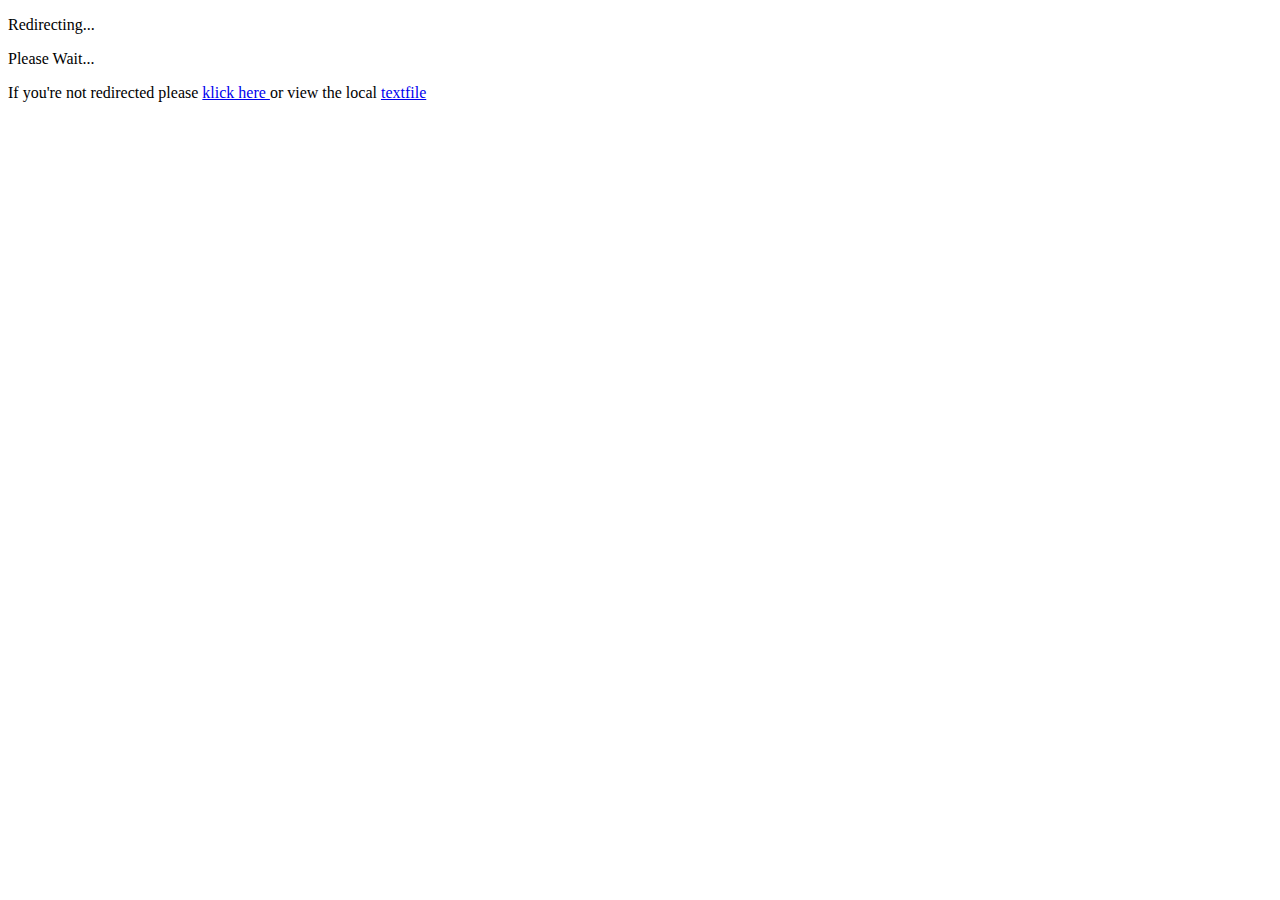
<file: license_full.html>
<!DOCTYPE html PUBLIC "-//W3C//DTD XHTML 1.0 Transitional//EN"
    "http://www.w3.org/TR/xhtml1/DTD/xhtml1-transitional.dtd">

<html xmlns="http://www.w3.org/1999/xhtml">
<head>
	<meta http-equiv="refresh" content="5; URL=http://creativecommons.org/licenses/by-nc-sa/3.0/legalcode">
</head>
<body>
<p>Redirecting...</p>
<p>Please Wait...</p>
<p>If you're not redirected please <a href="http://creativecommons.org/licenses/by-nc-sa/3.0/legalcode">klick here </a> or view the local <a href="license_full.txt">textfile</a>
</body>
</html>
</file>
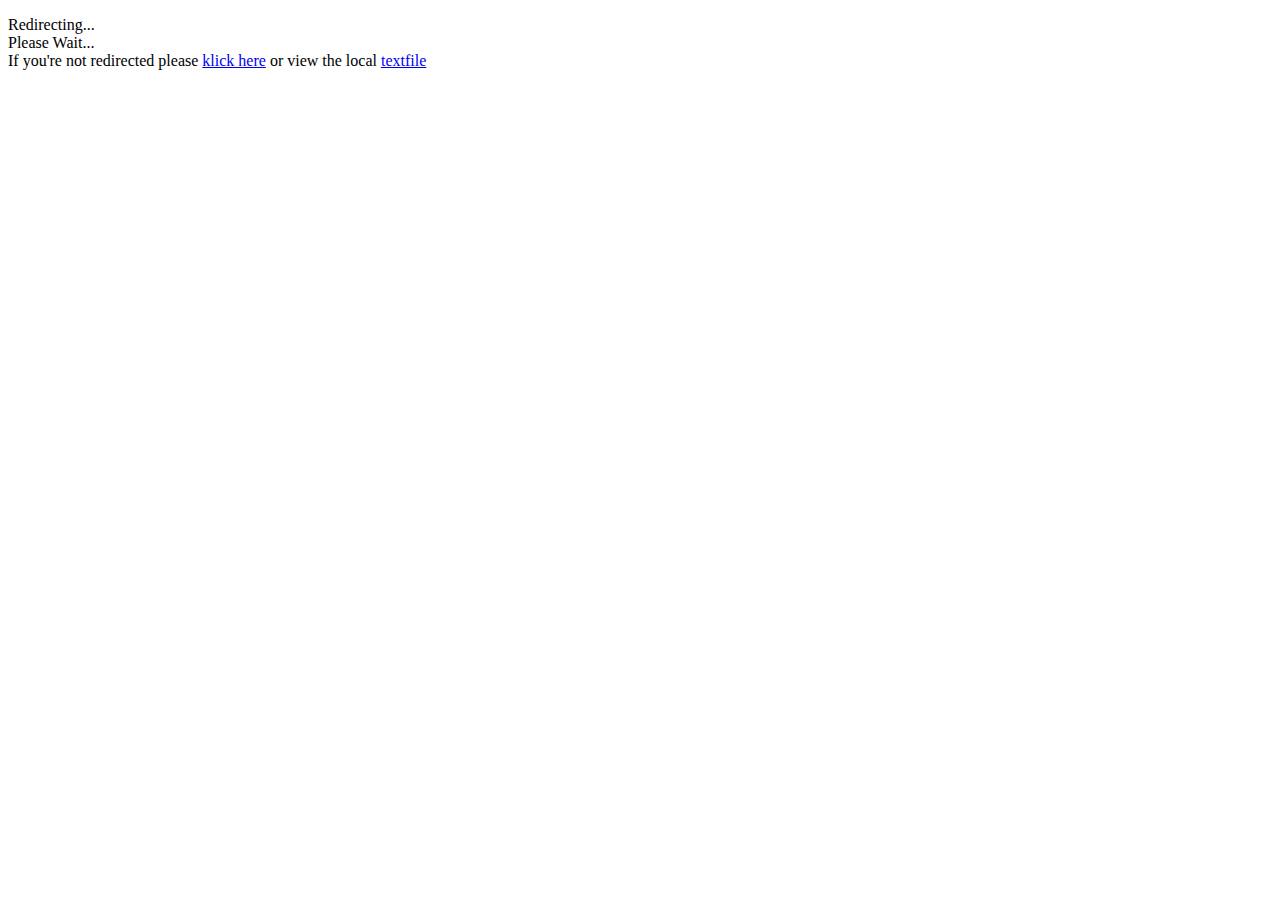
<file: license_short.html>
<!DOCTYPE html PUBLIC "-//W3C//DTD XHTML 1.0 Transitional//EN"
    "http://www.w3.org/TR/xhtml1/DTD/xhtml1-transitional.dtd">

<html xmlns="http://www.w3.org/1999/xhtml">
	<head>
		<meta http-equiv="refresh" content="5; URL=http://creativecommons.org/licenses/by-nc-sa/3.0/deed">
	</head>
	<body>
		<p>	
			Redirecting...<br />
			Please Wait...<br />
			If you're not redirected please 
				<a href="http://creativecommons.org/licenses/by-nc-sa/3.0/deed">klick here</a>
			or view the local 
				<a href="license_short.txt">textfile</a>
		</p>
	</body>
</html>
</file>
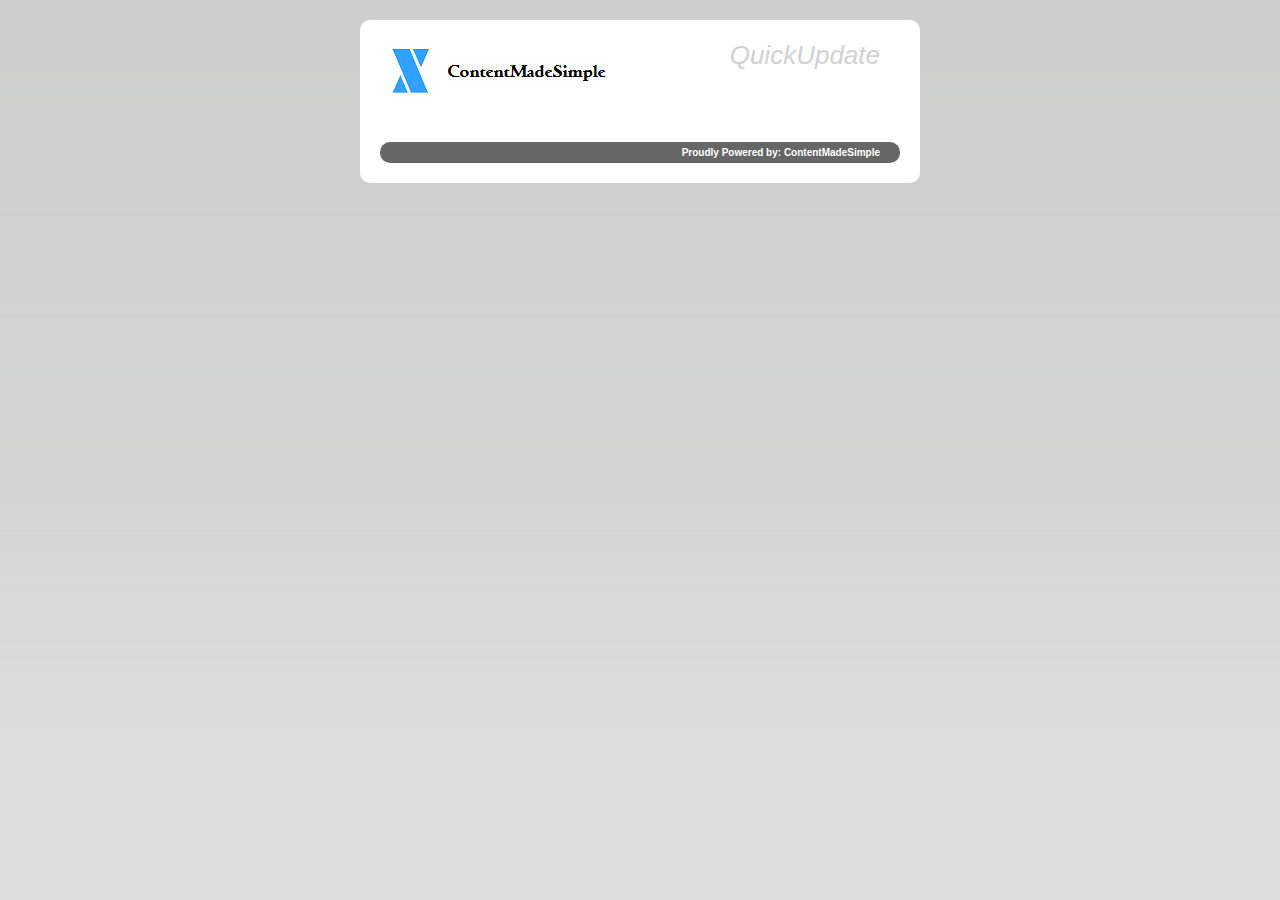
<file: style/comps/admin/upgrade.html>
<!DOCTYPE html PUBLIC "-//W3C//DTD XHTML 1.0 Strict//EN" "http://www.w3.org/TR/xhtml1/DTD/xhtml1-strict.dtd">

<html xmlns="http://www.w3.org/1999/xhtml" xml:lang="en" lang="en">
<head>
  
  <title>ContentMadeSimple Upgrade</title>
  <meta http-equiv="Content-Type" content="text/html; charset=utf-8"/>
  <link href="css/install.css" rel="stylesheet" type="text/css" />
  <script src="js/jquery.js"></script>
  <script type="text/javascript" src="js/jquery.corner.js"></script>
  <script type="text/javascript">
	<!--
	$(document).ready(function() {
  		// Handler for .ready() called.
  		$('body').corner();
  		$('#footer').corner();
  		$('.article').load("../../../update.php");
	});
	-->
	</script>
</head>
<body>

  <div id="masthead">
    <div style="float: left;"><a href="index.php?page=index"><img src="img/smalllogo.png" style="text-decoration: none; border: 0;" alt="ContentMadeSimple Adminstration"/></a></div>
    <div style="float: right;padding-right: 20px;" class="topRight">QuickUpdate</div>
  </div>
  
  <div id="content">
    
    <div id="main">
      
      <div class="article">
      	<p>Starting Update...</p>
      </div>
      
    </div>
        
    <ul id="footer" style="padding-right: 20px;" class="clearfix">
      
      <li>Proudly Powered by: <a href="http://www.norox.org/cms">ContentMadeSimple</a></li>
      
    </ul>
    
  </div>

</body>
</html>
</file>
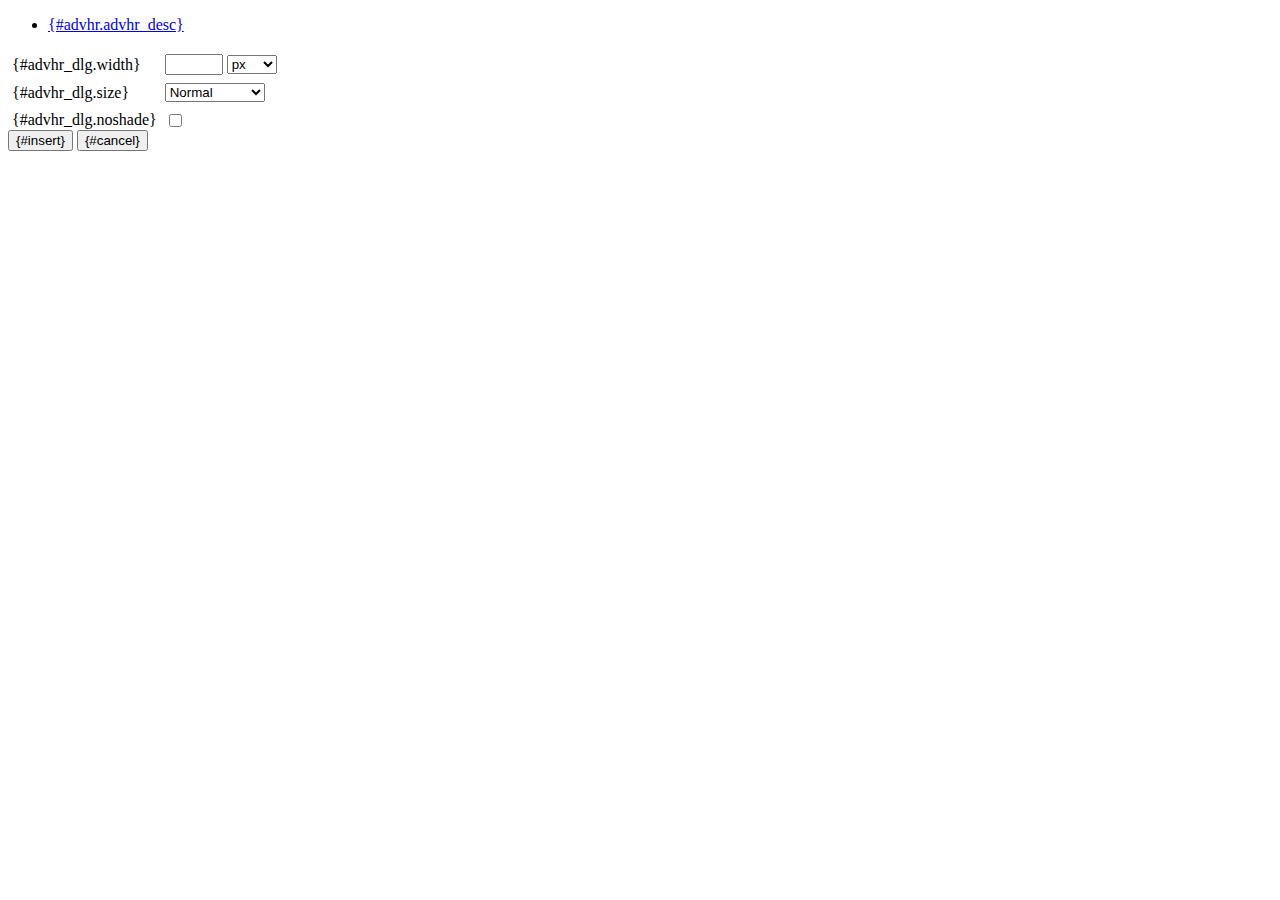
<file: modules/TinyMCE/tiny_mce/plugins/advhr/rule.htm>
<!DOCTYPE html PUBLIC "-//W3C//DTD XHTML 1.0 Strict//EN" "http://www.w3.org/TR/xhtml1/DTD/xhtml1-strict.dtd">
<html xmlns="http://www.w3.org/1999/xhtml">
<head>
	<title>{#advhr.advhr_desc}</title>
	<script type="text/javascript" src="../../tiny_mce_popup.js"></script>
	<script type="text/javascript" src="js/rule.js"></script>
	<script type="text/javascript" src="../../utils/mctabs.js"></script>
	<script type="text/javascript" src="../../utils/form_utils.js"></script>
	<link href="css/advhr.css" rel="stylesheet" type="text/css" />
</head>
<body>
<form onsubmit="AdvHRDialog.update();return false;" action="#">
	<div class="tabs">
		<ul>
			<li id="general_tab" class="current"><span><a href="javascript:mcTabs.displayTab('general_tab','general_panel');" onmousedown="return false;">{#advhr.advhr_desc}</a></span></li>
		</ul>
	</div>

	<div class="panel_wrapper">
		<div id="general_panel" class="panel current">
			<table border="0" cellpadding="4" cellspacing="0">
                    <tr>
                        <td><label for="width">{#advhr_dlg.width}</label></td>
                        <td class="nowrap">
                            <input id="width" name="width" type="text" value="" class="mceFocus" />
                            <select name="width2" id="width2">
                                <option value="">px</option>
                                <option value="%">%</option>
                            </select>
                        </td>
                    </tr>
                    <tr>
                        <td><label for="size">{#advhr_dlg.size}</label></td>
                        <td><select id="size" name="size">
                            <option value="">Normal</option>
                            <option value="1">1</option>
                            <option value="2">2</option>
                            <option value="3">3</option>
                            <option value="4">4</option>
                            <option value="5">5</option>
                        </select></td>
                    </tr>
                    <tr>
                        <td><label for="noshade">{#advhr_dlg.noshade}</label></td>
                        <td><input type="checkbox" name="noshade" id="noshade" class="radio" /></td>
                    </tr>
            </table>
		</div>
	</div>

	<div class="mceActionPanel">
		<input type="submit" id="insert" name="insert" value="{#insert}" />
		<input type="button" id="cancel" name="cancel" value="{#cancel}" onclick="tinyMCEPopup.close();" />
	</div>
</form>
</body>
</html>
</file>
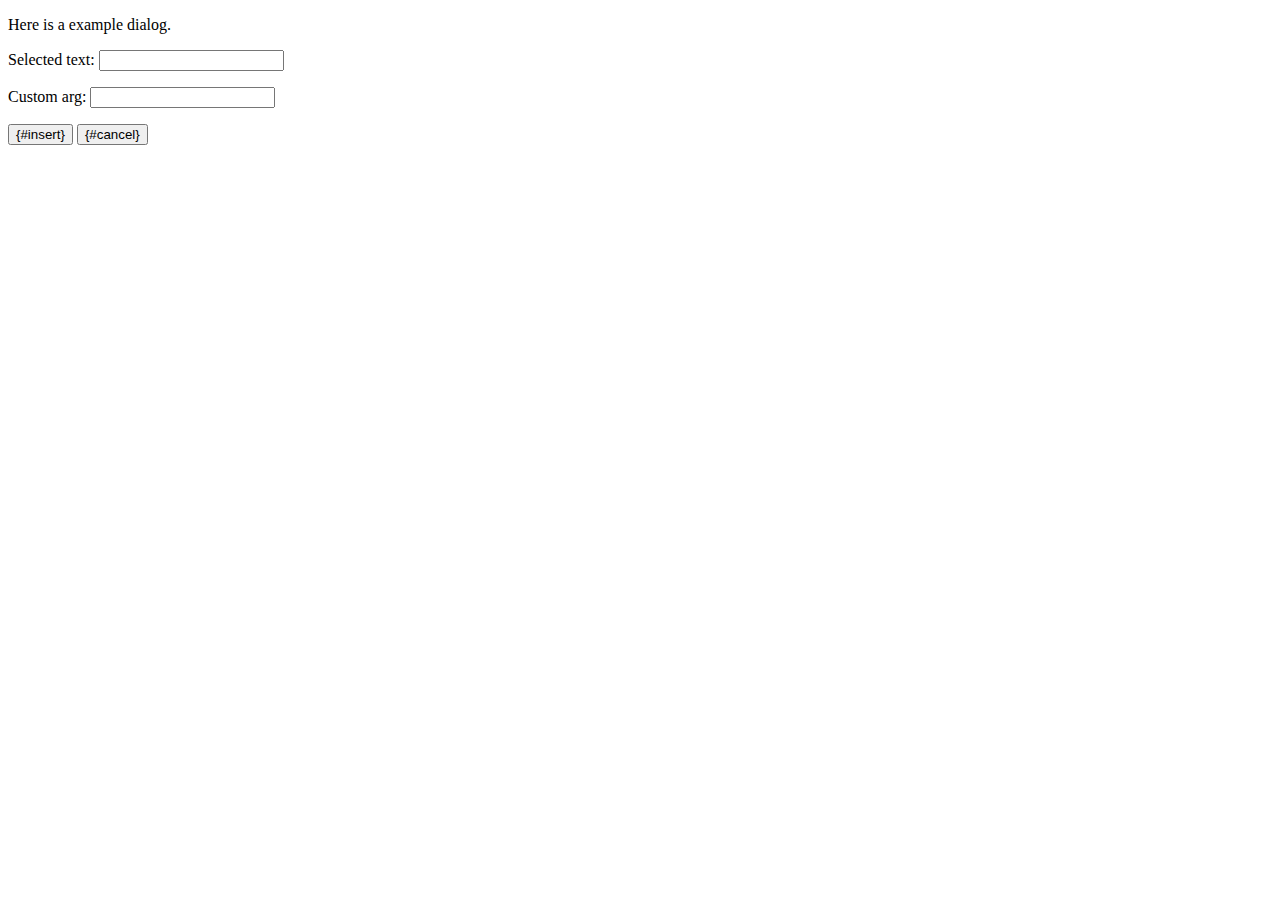
<file: modules/TinyMCE/tiny_mce/plugins/example/dialog.htm>
<!DOCTYPE html PUBLIC "-//W3C//DTD XHTML 1.0 Strict//EN" "http://www.w3.org/TR/xhtml1/DTD/xhtml1-strict.dtd">
<html xmlns="http://www.w3.org/1999/xhtml">
<head>
	<title>{#example_dlg.title}</title>
	<script type="text/javascript" src="../../tiny_mce_popup.js"></script>
	<script type="text/javascript" src="js/dialog.js"></script>
</head>
<body>

<form onsubmit="ExampleDialog.insert();return false;" action="#">
	<p>Here is a example dialog.</p>
	<p>Selected text: <input id="someval" name="someval" type="text" class="text" /></p>
	<p>Custom arg: <input id="somearg" name="somearg" type="text" class="text" /></p>

	<div class="mceActionPanel">
		<input type="button" id="insert" name="insert" value="{#insert}" onclick="ExampleDialog.insert();" />
		<input type="button" id="cancel" name="cancel" value="{#cancel}" onclick="tinyMCEPopup.close();" />
	</div>
</form>

</body>
</html>
</file>
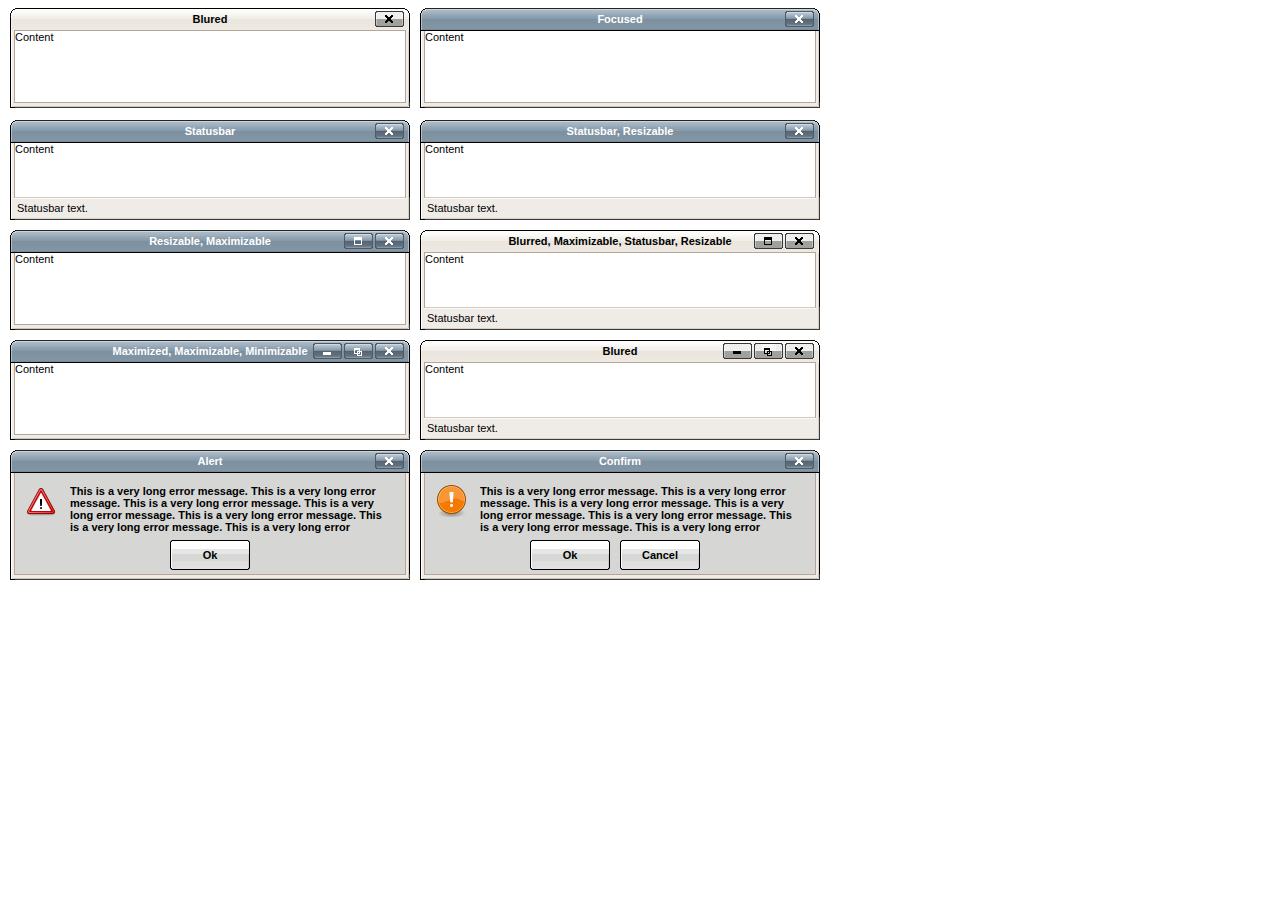
<file: modules/TinyMCE/tiny_mce/plugins/inlinepopups/template.htm>
<!-- <!DOCTYPE html PUBLIC "-//W3C//DTD XHTML 1.0 Strict//EN" "http://www.w3.org/TR/xhtml1/DTD/xhtml1-strict.dtd"> -->
<html xmlns="http://www.w3.org/1999/xhtml">
<head>
<title>Template for dialogs</title>
<link rel="stylesheet" type="text/css" href="skins/clearlooks2/window.css" />
</head>
<body>

<div class="mceEditor">
	<div class="clearlooks2" style="width:400px; height:100px; left:10px;">
		<div class="mceWrapper">
			<div class="mceTop">
				<div class="mceLeft"></div>
				<div class="mceCenter"></div>
				<div class="mceRight"></div>
				<span>Blured</span>
			</div>

			<div class="mceMiddle">
				<div class="mceLeft"></div>
				<span>Content</span>
				<div class="mceRight"></div>
			</div>

			<div class="mceBottom">
				<div class="mceLeft"></div>
				<div class="mceCenter"></div>
				<div class="mceRight"></div>
				<span>Statusbar text.</span>
			</div>

			<a class="mceMove" href="#"></a>
			<a class="mceMin" href="#"></a>
			<a class="mceMax" href="#"></a>
			<a class="mceMed" href="#"></a>
			<a class="mceClose" href="#"></a>
			<a class="mceResize mceResizeN" href="#"></a>
			<a class="mceResize mceResizeS" href="#"></a>
			<a class="mceResize mceResizeW" href="#"></a>
			<a class="mceResize mceResizeE" href="#"></a>
			<a class="mceResize mceResizeNW" href="#"></a>
			<a class="mceResize mceResizeNE" href="#"></a>
			<a class="mceResize mceResizeSW" href="#"></a>
			<a class="mceResize mceResizeSE" href="#"></a>
		</div>
	</div>

	<div class="clearlooks2" style="width:400px; height:100px; left:420px;">
		<div class="mceWrapper mceMovable mceFocus">
			<div class="mceTop">
				<div class="mceLeft"></div>
				<div class="mceCenter"></div>
				<div class="mceRight"></div>
				<span>Focused</span>
			</div>

			<div class="mceMiddle">
				<div class="mceLeft"></div>
				<span>Content</span>
				<div class="mceRight"></div>
			</div>

			<div class="mceBottom">
				<div class="mceLeft"></div>
				<div class="mceCenter"></div>
				<div class="mceRight"></div>
				<span>Statusbar text.</span>
			</div>

			<a class="mceMove" href="#"></a>
			<a class="mceMin" href="#"></a>
			<a class="mceMax" href="#"></a>
			<a class="mceMed" href="#"></a>
			<a class="mceClose" href="#"></a>
			<a class="mceResize mceResizeN" href="#"></a>
			<a class="mceResize mceResizeS" href="#"></a>
			<a class="mceResize mceResizeW" href="#"></a>
			<a class="mceResize mceResizeE" href="#"></a>
			<a class="mceResize mceResizeNW" href="#"></a>
			<a class="mceResize mceResizeNE" href="#"></a>
			<a class="mceResize mceResizeSW" href="#"></a>
			<a class="mceResize mceResizeSE" href="#"></a>
		</div>
	</div>

	<div class="clearlooks2" style="width:400px; height:100px; left:10px; top:120px;">
		<div class="mceWrapper mceMovable mceFocus mceStatusbar">
			<div class="mceTop">
				<div class="mceLeft"></div>
				<div class="mceCenter"></div>
				<div class="mceRight"></div>
				<span>Statusbar</span>
			</div>

			<div class="mceMiddle">
				<div class="mceLeft"></div>
				<span>Content</span>
				<div class="mceRight"></div>
			</div>

			<div class="mceBottom">
				<div class="mceLeft"></div>
				<div class="mceCenter"></div>
				<div class="mceRight"></div>
				<span>Statusbar text.</span>
			</div>

			<a class="mceMove" href="#"></a>
			<a class="mceMin" href="#"></a>
			<a class="mceMax" href="#"></a>
			<a class="mceMed" href="#"></a>
			<a class="mceClose" href="#"></a>
			<a class="mceResize mceResizeN" href="#"></a>
			<a class="mceResize mceResizeS" href="#"></a>
			<a class="mceResize mceResizeW" href="#"></a>
			<a class="mceResize mceResizeE" href="#"></a>
			<a class="mceResize mceResizeNW" href="#"></a>
			<a class="mceResize mceResizeNE" href="#"></a>
			<a class="mceResize mceResizeSW" href="#"></a>
			<a class="mceResize mceResizeSE" href="#"></a>
		</div>
	</div>

	<div class="clearlooks2" style="width:400px; height:100px; left:420px; top:120px;">
		<div class="mceWrapper mceMovable mceFocus mceStatusbar mceResizable">
			<div class="mceTop">
				<div class="mceLeft"></div>
				<div class="mceCenter"></div>
				<div class="mceRight"></div>
				<span>Statusbar, Resizable</span>
			</div>

			<div class="mceMiddle">
				<div class="mceLeft"></div>
				<span>Content</span>
				<div class="mceRight"></div>
			</div>

			<div class="mceBottom">
				<div class="mceLeft"></div>
				<div class="mceCenter"></div>
				<div class="mceRight"></div>
				<span>Statusbar text.</span>
			</div>

			<a class="mceMove" href="#"></a>
			<a class="mceMin" href="#"></a>
			<a class="mceMax" href="#"></a>
			<a class="mceMed" href="#"></a>
			<a class="mceClose" href="#"></a>
			<a class="mceResize mceResizeN" href="#"></a>
			<a class="mceResize mceResizeS" href="#"></a>
			<a class="mceResize mceResizeW" href="#"></a>
			<a class="mceResize mceResizeE" href="#"></a>
			<a class="mceResize mceResizeNW" href="#"></a>
			<a class="mceResize mceResizeNE" href="#"></a>
			<a class="mceResize mceResizeSW" href="#"></a>
			<a class="mceResize mceResizeSE" href="#"></a>
		</div>
	</div>

	<div class="clearlooks2" style="width:400px; height:100px; left:10px; top:230px;">
		<div class="mceWrapper mceMovable mceFocus mceResizable mceMaximizable">
			<div class="mceTop">
				<div class="mceLeft"></div>
				<div class="mceCenter"></div>
				<div class="mceRight"></div>
				<span>Resizable, Maximizable</span>
			</div>

			<div class="mceMiddle">
				<div class="mceLeft"></div>
				<span>Content</span>
				<div class="mceRight"></div>
			</div>

			<div class="mceBottom">
				<div class="mceLeft"></div>
				<div class="mceCenter"></div>
				<div class="mceRight"></div>
				<span>Statusbar text.</span>
			</div>

			<a class="mceMove" href="#"></a>
			<a class="mceMin" href="#"></a>
			<a class="mceMax" href="#"></a>
			<a class="mceMed" href="#"></a>
			<a class="mceClose" href="#"></a>
			<a class="mceResize mceResizeN" href="#"></a>
			<a class="mceResize mceResizeS" href="#"></a>
			<a class="mceResize mceResizeW" href="#"></a>
			<a class="mceResize mceResizeE" href="#"></a>
			<a class="mceResize mceResizeNW" href="#"></a>
			<a class="mceResize mceResizeNE" href="#"></a>
			<a class="mceResize mceResizeSW" href="#"></a>
			<a class="mceResize mceResizeSE" href="#"></a>
		</div>
	</div>

	<div class="clearlooks2" style="width:400px; height:100px; left:420px; top:230px;">
		<div class="mceWrapper mceMovable mceStatusbar mceResizable mceMaximizable">
			<div class="mceTop">
				<div class="mceLeft"></div>
				<div class="mceCenter"></div>
				<div class="mceRight"></div>
				<span>Blurred, Maximizable, Statusbar, Resizable</span>
			</div>

			<div class="mceMiddle">
				<div class="mceLeft"></div>
				<span>Content</span>
				<div class="mceRight"></div>
			</div>

			<div class="mceBottom">
				<div class="mceLeft"></div>
				<div class="mceCenter"></div>
				<div class="mceRight"></div>
				<span>Statusbar text.</span>
			</div>

			<a class="mceMove" href="#"></a>
			<a class="mceMin" href="#"></a>
			<a class="mceMax" href="#"></a>
			<a class="mceMed" href="#"></a>
			<a class="mceClose" href="#"></a>
			<a class="mceResize mceResizeN" href="#"></a>
			<a class="mceResize mceResizeS" href="#"></a>
			<a class="mceResize mceResizeW" href="#"></a>
			<a class="mceResize mceResizeE" href="#"></a>
			<a class="mceResize mceResizeNW" href="#"></a>
			<a class="mceResize mceResizeNE" href="#"></a>
			<a class="mceResize mceResizeSW" href="#"></a>
			<a class="mceResize mceResizeSE" href="#"></a>
		</div>
	</div>

	<div class="clearlooks2" style="width:400px; height:100px; left:10px; top:340px;">
		<div class="mceWrapper mceMovable mceFocus mceResizable mceMaximized mceMinimizable mceMaximizable">
			<div class="mceTop">
				<div class="mceLeft"></div>
				<div class="mceCenter"></div>
				<div class="mceRight"></div>
				<span>Maximized, Maximizable, Minimizable</span>
			</div>

			<div class="mceMiddle">
				<div class="mceLeft"></div>
				<span>Content</span>
				<div class="mceRight"></div>
			</div>

			<div class="mceBottom">
				<div class="mceLeft"></div>
				<div class="mceCenter"></div>
				<div class="mceRight"></div>
				<span>Statusbar text.</span>
			</div>

			<a class="mceMove" href="#"></a>
			<a class="mceMin" href="#"></a>
			<a class="mceMax" href="#"></a>
			<a class="mceMed" href="#"></a>
			<a class="mceClose" href="#"></a>
			<a class="mceResize mceResizeN" href="#"></a>
			<a class="mceResize mceResizeS" href="#"></a>
			<a class="mceResize mceResizeW" href="#"></a>
			<a class="mceResize mceResizeE" href="#"></a>
			<a class="mceResize mceResizeNW" href="#"></a>
			<a class="mceResize mceResizeNE" href="#"></a>
			<a class="mceResize mceResizeSW" href="#"></a>
			<a class="mceResize mceResizeSE" href="#"></a>
		</div>
	</div>

	<div class="clearlooks2" style="width:400px; height:100px; left:420px; top:340px;">
		<div class="mceWrapper mceMovable mceStatusbar mceResizable mceMaximized mceMinimizable mceMaximizable">
			<div class="mceTop">
				<div class="mceLeft"></div>
				<div class="mceCenter"></div>
				<div class="mceRight"></div>
				<span>Blured</span>
			</div>

			<div class="mceMiddle">
				<div class="mceLeft"></div>
				<span>Content</span>
				<div class="mceRight"></div>
			</div>

			<div class="mceBottom">
				<div class="mceLeft"></div>
				<div class="mceCenter"></div>
				<div class="mceRight"></div>
				<span>Statusbar text.</span>
			</div>

			<a class="mceMove" href="#"></a>
			<a class="mceMin" href="#"></a>
			<a class="mceMax" href="#"></a>
			<a class="mceMed" href="#"></a>
			<a class="mceClose" href="#"></a>
			<a class="mceResize mceResizeN" href="#"></a>
			<a class="mceResize mceResizeS" href="#"></a>
			<a class="mceResize mceResizeW" href="#"></a>
			<a class="mceResize mceResizeE" href="#"></a>
			<a class="mceResize mceResizeNW" href="#"></a>
			<a class="mceResize mceResizeNE" href="#"></a>
			<a class="mceResize mceResizeSW" href="#"></a>
			<a class="mceResize mceResizeSE" href="#"></a>
		</div>
	</div>

	<div class="clearlooks2" style="width:400px; height:130px; left:10px; top:450px;">
		<div class="mceWrapper mceMovable mceFocus mceModal mceAlert">
			<div class="mceTop">
				<div class="mceLeft"></div>
				<div class="mceCenter"></div>
				<div class="mceRight"></div>
				<span>Alert</span>
			</div>

			<div class="mceMiddle">
				<div class="mceLeft"></div>
				<span>
					This is a very long error message. This is a very long error message.
					This is a very long error message. This is a very long error message.
					This is a very long error message. This is a very long error message.
					This is a very long error message. This is a very long error message.
					This is a very long error message. This is a very long error message.
					This is a very long error message. This is a very long error message.
				</span>
				<div class="mceRight"></div>
				<div class="mceIcon"></div>
			</div>

			<div class="mceBottom">
				<div class="mceLeft"></div>
				<div class="mceCenter"></div>
				<div class="mceRight"></div>
			</div>

			<a class="mceMove" href="#"></a>
			<a class="mceButton mceOk" href="#">Ok</a>
			<a class="mceClose" href="#"></a>
		</div>
	</div>

	<div class="clearlooks2" style="width:400px; height:130px; left:420px; top:450px;">
		<div class="mceWrapper mceMovable mceFocus mceModal mceConfirm">
			<div class="mceTop">
				<div class="mceLeft"></div>
				<div class="mceCenter"></div>
				<div class="mceRight"></div>
				<span>Confirm</span>
			</div>

			<div class="mceMiddle">
				<div class="mceLeft"></div>
				<span>
					This is a very long error message. This is a very long error message.
					This is a very long error message. This is a very long error message.
					This is a very long error message. This is a very long error message.
					This is a very long error message. This is a very long error message.
					This is a very long error message. This is a very long error message.
					This is a very long error message. This is a very long error message.
					</span>
				<div class="mceRight"></div>
				<div class="mceIcon"></div>
			</div>

			<div class="mceBottom">
				<div class="mceLeft"></div>
				<div class="mceCenter"></div>
				<div class="mceRight"></div>
			</div>

			<a class="mceMove" href="#"></a>
			<a class="mceButton mceOk" href="#">Ok</a>
			<a class="mceButton mceCancel" href="#">Cancel</a>
			<a class="mceClose" href="#"></a>
		</div>
	</div>
</div>

</body>
</html>
</file>
<file: style/comps/admin/css/install.css>
/*-----------------------------------------------------------------------------
Template: ubiquitous
Design by: www.norox.org -- Free Websites, Logos and much more!
This template is made available to the public under Creative Commmons Attribution 3.0 Unported:
http://creativecommons.org/licenses/by/3.0/
Please leave the link back to our site intact at the bottom of your site.
Feel free to redistribute the template as long as you leave the link intact.
Thanks!
-----------------------------------------------------------------------------*/

* {
  padding:0;
  margin:0;
  list-style:none;
}

html {
  background:#DDD url(../images/bg.png) repeat-x;
}

body {
  background:#FFF;
  width:520px;
  margin:20px auto;
  padding:20px;
  font:62.5% Arial, Helvetica, sans-serif;
}

p {
  font:1.2em helvetica, arial, sans-serif;
  line-height:2;
  color:#333;
}

h1, h2, h3, h4, h5 {
  font:2.1em "Trebuchet MS", Arial, Helvetica, sans-serif;
  padding-left: 3px;
}

h1 {
  display:inline;
  margin-right:15px;
}

h1 a {
  color:#333;
  text-decoration:none;
}

div#masthead {
  margin-bottom:20px;
}

div#masthead ul {
  display:inline;
}

div#masthead li {
  display:inline;
  margin-right:15px;
  font-size:1.2em;
}

div#masthead li a {
  color:#F00;
  text-decoration:none;
}

div#masthead li a:hover {
  text-decoration:underline;
}

div#main {
  width:520px;
  padding-bottom:10px;
  float:right;
}

div.article {
  margin-bottom:30px;
}


div#main a {
  color:#333;
}

div#main h2 {
  margin:15px 0 5px;
}

div#main h2 a {
  color:#333;
  text-decoration:none;
}

div#main p {
  margin-bottom:10px;
  text-align:justify;
}

div#main blockquote p {
  font-style:italic;
  background:#EEE;
  padding:10px 15px;
}

div#main span.date {
  color:#666;
  font:0.35em Arial, Helvetica, sans-serif;
  font-weight:bold;
}

div#main p.subheader {
  color:#ff7200;
  font:1.4em Arial, Helvetica, sans-serif;
  font-weight:bold;
  margin:5px 0 10px;
}

div#main ul {
  margin:10px 0;
}

div#main li {
  font:1.2em helvetica, arial, sans-serif;
  color:#333;
  list-style:disc;
  margin:5px 0 5px 20px;
}

div#secondary {
  margin-right:20px;
  margin-left: -20px;
  padding:15px 0 30px;
  width:180px;
  float:left;
}

#secondary li {
  height: 40px;
  width: 165px;
  padding-left: 15px;
  font-size: 15px;
  background-color: #F0F0F0;
  padding-top: 0px;
}

#secondary li a {
  text-decoration: none;
  color: #5494d7;
  height: 30px;
  display: block;
  padding-top: 10px;
  padding-left: 45px;
}

#secondary li a:hover {
  color: #ef2758;
}

#secondary #active {
  background-color: #ffffff;
}

li#active a{
  color: #ef2758;
}

li#active a:hover{
  color: #ef2758;
}

div#secondary blockquote {
  background:url(../images/secondary.png);
  padding:10px;
  margin-bottom:20px;
}

div#secondary blockquote p {
  background:#FFF;
  padding:10px;
}

div#secondary h2 {
  font-size:1.6em;
  font-weight:bold;
  color:#5494d7;
  padding-left: 15px;
  padding-bottom: 8px;
}

div#secondary ul {
  width: 180px;
  padding-top: 10px;
  padding-bottom: 10px;
  background-color: #F0F0F0;
}

ul#posts h3 {
  font:1.2em Georgia, Times, serif;
  margin:15px 0 5px;
}

ul#posts li p {
  font-style:italic;
}

ul#posts li p a {
  color:#333;
  text-decoration:none;
}

ul#posts li p a:hover {
  text-decoration:underline;
}

ul#footer {
  clear:both;
  background:#666;
  padding:5px 10px;
  font-weight:bold;
  position:relative;
}

ul#footer li {
  float:right;
  color:#FFF;
  margin-left:10px;
}

ul#footer li a {
  color:#FFF;
  text-decoration:none;
}

ul#footer li span {
  text-indent:-9999em;
  position:absolute;
}

fieldset {
  border: 0;
  background:url(../images/secondary.png);
  padding:10px;
  margin-bottom:20px;
}

.clearfix:after {
  content:".";
  display:block;
  height:0;
  clear:both;
  visibility:hidden;
}

.article .error {
	background-color: #ffebe8;
        border: 1px solid #c00;
        padding: 4px 10px 2px 33px;
        background-image: url('../img/error.png');
        background-position: 3px 3px;
        background-repeat: no-repeat;
}

.article .success {
	background-color: #e8ffe8;
        border: 1px solid #0cc000;
        padding: 4px 10px 2px 33px;
        background-image: url('../img/lightblub.png');
        background-position: 3px 3px;
        background-repeat: no-repeat;
}

.topRight {
	color: #D2D1D1;
	font-size: 26px;
	font-style: italic; 	
}

.clearfix {display:inline-block;}
/* Hide from IE Mac \*/
  .clearfix {display:block;}
/* End hide from IE Mac */

.logged {
	width: 245px;
	height: 30px;
	font-size: 22px;	
}

.loggedIn {
	float: right;
	height: 30px;
	font-size: 20px;
	width: 120px;
	display: block;	
}
</file>
<file: modules/TinyMCE/tiny_mce/plugins/advhr/css/advhr.css>
input.radio {border:1px none #000; background:transparent; vertical-align:middle;}
.panel_wrapper div.current {height:80px;}
#width {width:50px; vertical-align:middle;}
#width2 {width:50px; vertical-align:middle;}
#size {width:100px;}
</file>
<file: modules/TinyMCE/tiny_mce/plugins/inlinepopups/skins/clearlooks2/window.css>
/* Clearlooks 2 */

/* Reset */
.clearlooks2, .clearlooks2 div, .clearlooks2 span, .clearlooks2 a {vertical-align:baseline; text-align:left; position:absolute; border:0; padding:0; margin:0; background:transparent; font-family:Arial,Verdana; font-size:11px; color:#000; text-decoration:none; font-weight:normal; width:auto; height:auto; overflow:hidden; display:block}

/* General */
.clearlooks2 {position:absolute; direction:ltr}
.clearlooks2 .mceWrapper {position:static}
.mceEventBlocker {position:fixed; left:0; top:0; background:url(img/horizontal.gif) no-repeat 0 -75px; width:100%; height:100%}
.clearlooks2 .mcePlaceHolder {border:1px solid #000; background:#888; top:0; left:0; opacity:0.5; -ms-filter:'alpha(opacity=50)'; filter:alpha(opacity=50)}
.clearlooks2_modalBlocker {position:fixed; left:0; top:0; width:100%; height:100%; background:#FFF; opacity:0.6; -ms-filter:'alpha(opacity=60)'; filter:alpha(opacity=60); display:none}

/* Top */
.clearlooks2 .mceTop, .clearlooks2 .mceTop div {top:0; width:100%; height:23px}
.clearlooks2 .mceTop .mceLeft {width:6px; background:url(img/corners.gif)}
.clearlooks2 .mceTop .mceCenter {right:6px; width:100%; height:23px; background:url(img/horizontal.gif) 12px 0; clip:rect(auto auto auto 12px)}
.clearlooks2 .mceTop .mceRight {right:0; width:6px; height:23px; background:url(img/corners.gif) -12px 0}
.clearlooks2 .mceTop span {width:100%; text-align:center; vertical-align:middle; line-height:23px; font-weight:bold}
.clearlooks2 .mceFocus .mceTop .mceLeft {background:url(img/corners.gif) -6px 0}
.clearlooks2 .mceFocus .mceTop .mceCenter {background:url(img/horizontal.gif) 0 -23px}
.clearlooks2 .mceFocus .mceTop .mceRight {background:url(img/corners.gif) -18px 0}
.clearlooks2 .mceFocus .mceTop span {color:#FFF}

/* Middle */
.clearlooks2 .mceMiddle, .clearlooks2 .mceMiddle div {top:0}
.clearlooks2 .mceMiddle {width:100%; height:100%; clip:rect(23px auto auto auto)}
.clearlooks2 .mceMiddle .mceLeft {left:0; width:5px; height:100%; background:url(img/vertical.gif) -5px 0}
.clearlooks2 .mceMiddle span {top:23px; left:5px; width:100%; height:100%; background:#FFF}
.clearlooks2 .mceMiddle .mceRight {right:0; width:5px; height:100%; background:url(img/vertical.gif)}

/* Bottom */
.clearlooks2 .mceBottom, .clearlooks2 .mceBottom div {height:6px}
.clearlooks2 .mceBottom {left:0; bottom:0; width:100%}
.clearlooks2 .mceBottom div {top:0}
.clearlooks2 .mceBottom .mceLeft {left:0; width:5px; background:url(img/corners.gif) -34px -6px}
.clearlooks2 .mceBottom .mceCenter {left:5px; width:100%; background:url(img/horizontal.gif) 0 -46px}
.clearlooks2 .mceBottom .mceRight {right:0; width:5px; background: url(img/corners.gif) -34px 0}
.clearlooks2 .mceBottom span {display:none}
.clearlooks2 .mceStatusbar .mceBottom, .clearlooks2 .mceStatusbar .mceBottom div {height:23px}
.clearlooks2 .mceStatusbar .mceBottom .mceLeft {background:url(img/corners.gif) -29px 0}
.clearlooks2 .mceStatusbar .mceBottom .mceCenter {background:url(img/horizontal.gif) 0 -52px}
.clearlooks2 .mceStatusbar .mceBottom .mceRight {background:url(img/corners.gif) -24px 0}
.clearlooks2 .mceStatusbar .mceBottom span {display:block; left:7px; font-family:Arial, Verdana; font-size:11px; line-height:23px}

/* Actions */
.clearlooks2 a {width:29px; height:16px; top:3px;}
.clearlooks2 .mceClose {right:6px; background:url(img/buttons.gif) -87px 0}
.clearlooks2 .mceMin {display:none; right:68px; background:url(img/buttons.gif) 0 0}
.clearlooks2 .mceMed {display:none; right:37px; background:url(img/buttons.gif) -29px 0}
.clearlooks2 .mceMax {display:none; right:37px; background:url(img/buttons.gif) -58px 0}
.clearlooks2 .mceMove {display:none;width:100%;cursor:move;background:url(img/corners.gif) no-repeat -100px -100px}
.clearlooks2 .mceMovable .mceMove {display:block}
.clearlooks2 .mceFocus .mceClose {right:6px; background:url(img/buttons.gif) -87px -16px}
.clearlooks2 .mceFocus .mceMin {right:68px; background:url(img/buttons.gif) 0 -16px}
.clearlooks2 .mceFocus .mceMed {right:37px; background:url(img/buttons.gif) -29px -16px}
.clearlooks2 .mceFocus .mceMax {right:37px; background:url(img/buttons.gif) -58px -16px}
.clearlooks2 .mceFocus .mceClose:hover {right:6px; background:url(img/buttons.gif) -87px -32px}
.clearlooks2 .mceFocus .mceClose:hover {right:6px; background:url(img/buttons.gif) -87px -32px}
.clearlooks2 .mceFocus .mceMin:hover {right:68px; background:url(img/buttons.gif) 0 -32px}
.clearlooks2 .mceFocus .mceMed:hover {right:37px; background:url(img/buttons.gif) -29px -32px}
.clearlooks2 .mceFocus .mceMax:hover {right:37px; background:url(img/buttons.gif) -58px -32px}

/* Resize */
.clearlooks2 .mceResize {top:auto; left:auto; display:none; width:5px; height:5px; background:url(img/horizontal.gif) no-repeat 0 -75px}
.clearlooks2 .mceResizable .mceResize {display:block}
.clearlooks2 .mceResizable .mceMin, .clearlooks2 .mceMax {display:none}
.clearlooks2 .mceMinimizable .mceMin {display:block}
.clearlooks2 .mceMaximizable .mceMax {display:block}
.clearlooks2 .mceMaximized .mceMed {display:block}
.clearlooks2 .mceMaximized .mceMax {display:none}
.clearlooks2 a.mceResizeN {top:0; left:0; width:100%; cursor:n-resize}
.clearlooks2 a.mceResizeNW {top:0; left:0; cursor:nw-resize}
.clearlooks2 a.mceResizeNE {top:0; right:0; cursor:ne-resize}
.clearlooks2 a.mceResizeW {top:0; left:0; height:100%; cursor:w-resize;}
.clearlooks2 a.mceResizeE {top:0; right:0; height:100%; cursor:e-resize}
.clearlooks2 a.mceResizeS {bottom:0; left:0; width:100%; cursor:s-resize}
.clearlooks2 a.mceResizeSW {bottom:0; left:0; cursor:sw-resize}
.clearlooks2 a.mceResizeSE {bottom:0; right:0; cursor:se-resize}

/* Alert/Confirm */
.clearlooks2 .mceButton {font-weight:bold; bottom:10px; width:80px; height:30px; background:url(img/button.gif); line-height:30px; vertical-align:middle; text-align:center; outline:0}
.clearlooks2 .mceMiddle .mceIcon {left:15px; top:35px; width:32px; height:32px}
.clearlooks2 .mceAlert .mceMiddle span, .clearlooks2 .mceConfirm .mceMiddle span {background:transparent;left:60px; top:35px; width:320px; height:50px; font-weight:bold; overflow:auto; white-space:normal}
.clearlooks2 a:hover {font-weight:bold;}
.clearlooks2 .mceAlert .mceMiddle, .clearlooks2 .mceConfirm .mceMiddle {background:#D6D7D5}
.clearlooks2 .mceAlert .mceOk {left:50%; top:auto; margin-left: -40px}
.clearlooks2 .mceAlert .mceIcon {background:url(img/alert.gif)}
.clearlooks2 .mceConfirm .mceOk {left:50%; top:auto; margin-left: -90px}
.clearlooks2 .mceConfirm .mceCancel {left:50%; top:auto}
.clearlooks2 .mceConfirm .mceIcon {background:url(img/confirm.gif)}
</file>
